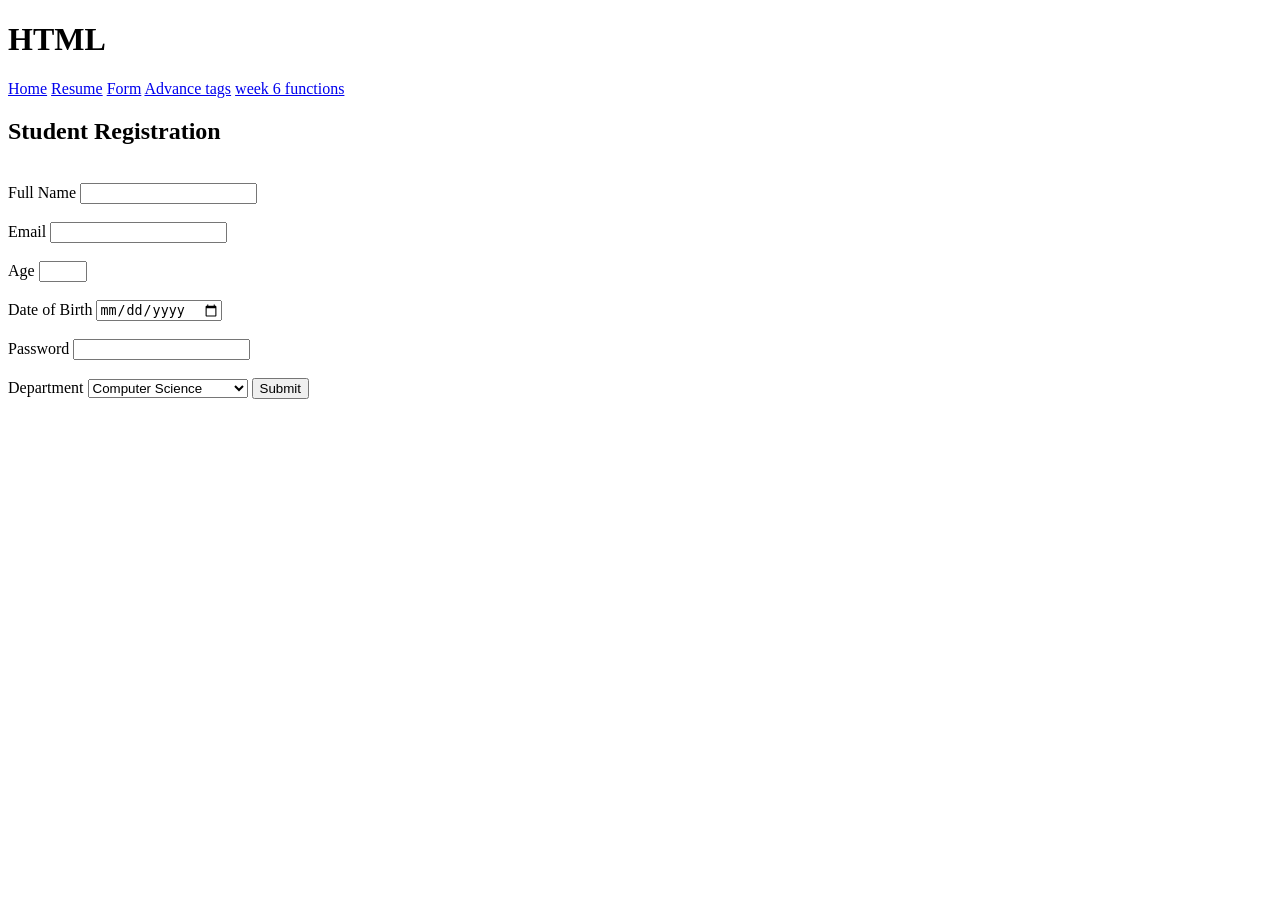
<file: registration-form.html>
<!DOCTYPE html>
<html lang="en">
<head>
    <meta charset="UTF-8">
    <meta name="viewport" content="width=device-width, initial-scale=1.0">
    <title>Registration Form</title>
</head>
<header>
    <h1>HTML</h1>
</header>
<body>
    <form>
        <nav>
            <a href="index.html">Home</a>
            <a href="resume.html"> Resume</a>
            <a href="registration-form.html"> Form</a>
             <a href="advance.html">Advance tags</a>
             <a href="css-functions.html"> week 6 functions</a>
        </nav>
    <h2>Student Registration</h2>
    
<br>
    <label>Full Name</label>
    <input type="text" required>
<br>
<br>
    <label>Email</label>
    <input type="email" required>
<br>
<br>
    <label>Age</label>
    <input type="number" min="18" max="60">
<br>
<br>
    <label>Date of Birth</label>
    <input type="date">
<br>
<br>
    <label>Password</label>
    <input type="password">
<br>
<br>
    <label>Department</label>
    <select>
        <option>Computer Science</option>
        <option>Information Technology</option>
        <option>Artificiall Intelligence</option>
    </select>

    <button type="submit">Submit</button>
</form>
</body>
</html>
</file>
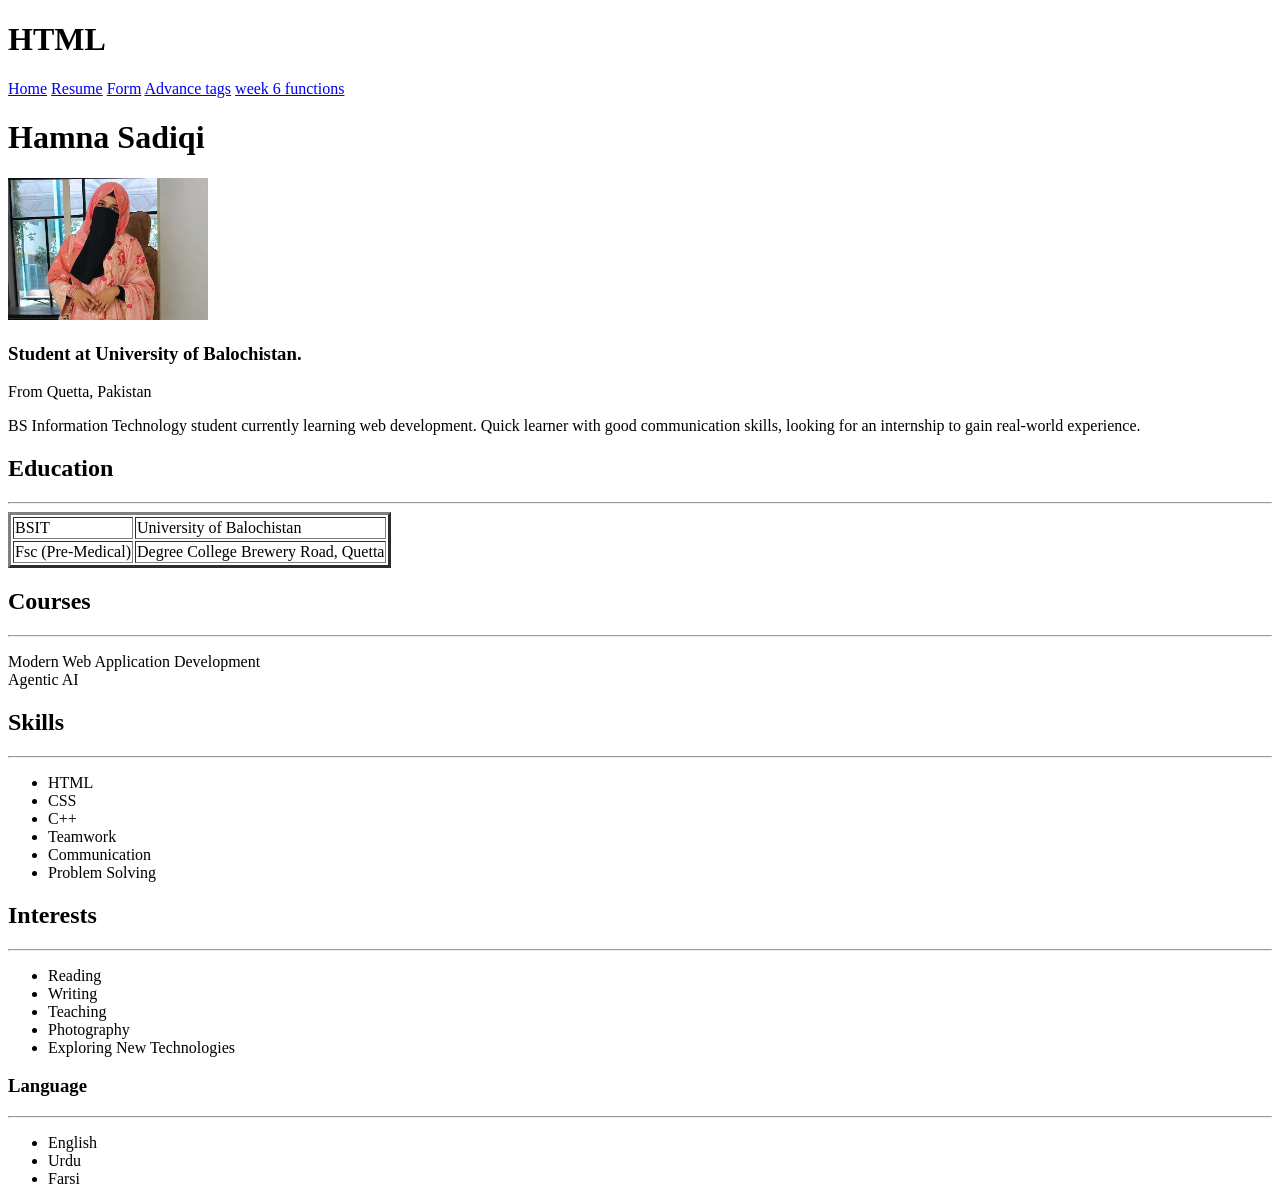
<file: resume.html>
<!DOCTYPE html>
<html lang="en">
<head>
    <meta charset="UTF-8">
    <meta name="viewport" content="width=device-width, initial-scale=1.0">
    <title>Resume</title>
</head>
<header>
    <h1>HTML</h1>
</header>

<body>

        <nav>
            <a href="index.html">Home</a>
            <a href="resume.html"> Resume</a>
            <a href="registration-form.html"> Form</a>
            <a href="advance.html">Advance tags</a>
            <a href="css-functions.html"> week 6 functions</a>
        </nav>

    <h1>Hamna Sadiqi</h1>
    <img width="200" src="Veiled Woman by the Window.png" alt="Profile Picture">
    <h3>Student at University of Balochistan.</h3>
    <P>From Quetta, Pakistan</P>
    <p> BS Information Technology student currently learning web
development. Quick learner with good communication
skills, looking for an internship to gain real-world experience.</p>


<h2>Education</h2>
    <hr>
    <table border="3">
        <tr>
            <td>BSIT</td>
            <td>University of Balochistan</td>
        </tr>
        <tr>
            <td>Fsc (Pre-Medical)</td>
            <td>Degree College Brewery Road, Quetta</td>
        </tr>
    </table>
    
<h2>Courses</h2>   
<hr> 
<p>Modern Web Application Development <br>Agentic AI</p>

    <h2>Skills</h2>
    <hr>
    <ul>
        <li>HTML</li>
        <li>CSS</li>
        <li>C++</li>
        <li>Teamwork</li>
        <li>Communication</li>
        <li>Problem Solving</li>
        
    </ul>
    <h2>Interests</h2>
    <hr>

    <ul>
        <li>Reading</li>
        <li>Writing</li>
        <LI>Teaching</LI>
        <li>Photography</li>
        <li>Exploring New Technologies</li>
    </ul>
    
    <h3>Language</h3>
    <hr>
    <ul>
        <li>English</li>
        <li>Urdu</li>
        <li>Farsi</li>
    </ul>
</body>

</html>
</file>
